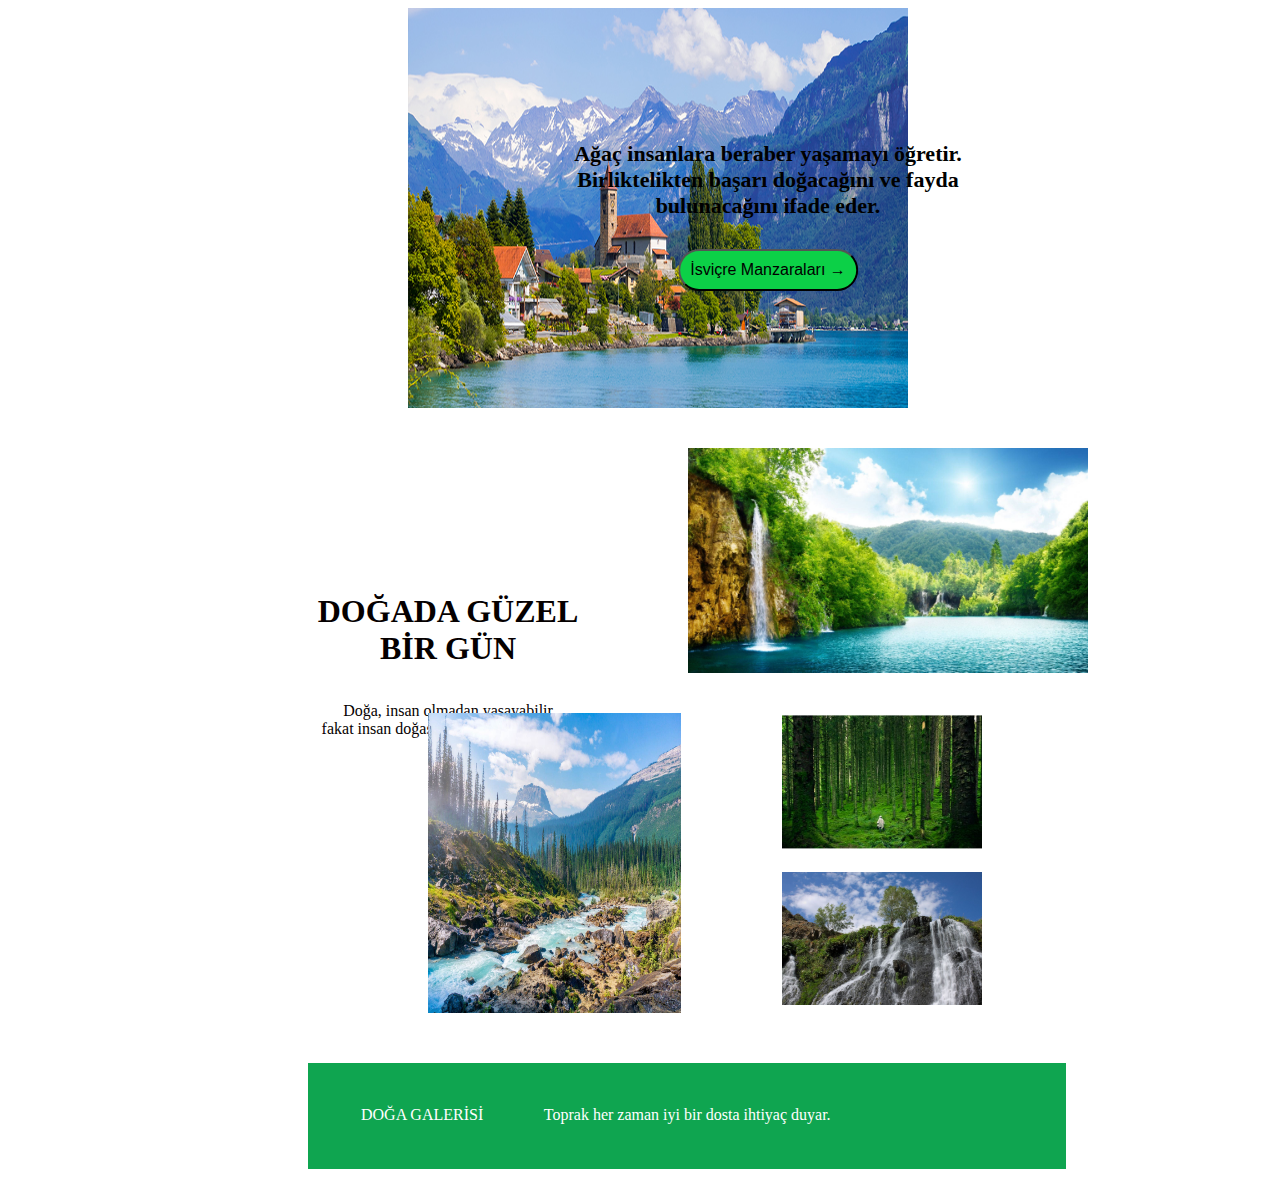
<file: index.html>
<!DOCTYPE html>

<head>
    <title>Tasarım</title>
    <!-- Css dosyasına bağlantı kodu-->
    <link rel="stylesheet" href="style.css">
     <!-- İnstagram facebook twitter logolarını kullanmak için bir css linki-->
    <link rel="stylesheet" href="https://cdnjs.cloudflare.com/ajax/libs/font-awesome/4.7.0/css/font-awesome.min.css">
</head>

 
<body>

<!-- Birinci fotoğraf ve buton için alan-->
<div class="container">
    <img src="doga1.jpg">
    <div class="caption"> <b>Ağaç insanlara beraber yaşamayı öğretir. <br> Birliktelikten başarı doğacağını ve fayda bulunacağını ifade eder.</b></div>
    <div ><a href="location.html"><button class="button"><span class="location">İsviçre Manzaraları</span> <span class="arrow">&rarr;</span></button></a></div>
</div>

<!-- Aşağıdaki div ile arada bir boşluk bıraktım.-->
<div>
    <br>
    <br>
</div>

<!-- İkinci kısım için bir alan-->
<div class="container2">
    <img src="doga2.jpg">
    <div class="caption2"><h1>DOĞADA GÜZEL <br>BİR GÜN </h1></div>
    <div class="caption22">Doğa, insan olmadan yaşayabilir <br> fakat insan doğası olmadan yaşayamaz.</div>
</div>

<!-- Aşağıdaki div ile arada bir boşluk bıraktım.-->
<div>
    <br>
    <br>
</div>

<!-- 3'lü resmin olduğu alan-->
<div class="container33">
    <div class="left-image">
        <img src="doga3.jpg">
    </div>
    <div class="right-images">
        <img src="doga4.jpg">
        <img src="doga5.jpg">
    </div>
</div>



<!-- Footer alanı-->
<div class="footera">
<footer class="footer">
    <p class="footer-header">DOĞA GALERİSİ</p>
    <p class="footer-text">Toprak her zaman iyi bir dosta ihtiyaç duyar.</p>
    <div class="icons">
    <i class="fa fa-facebook"></i>
    <i class="fa fa-instagram"></i>
    <i class="fa fa-twitter"></i>
    </div>
  </footer>
</div>

</body>
</html>
</file>
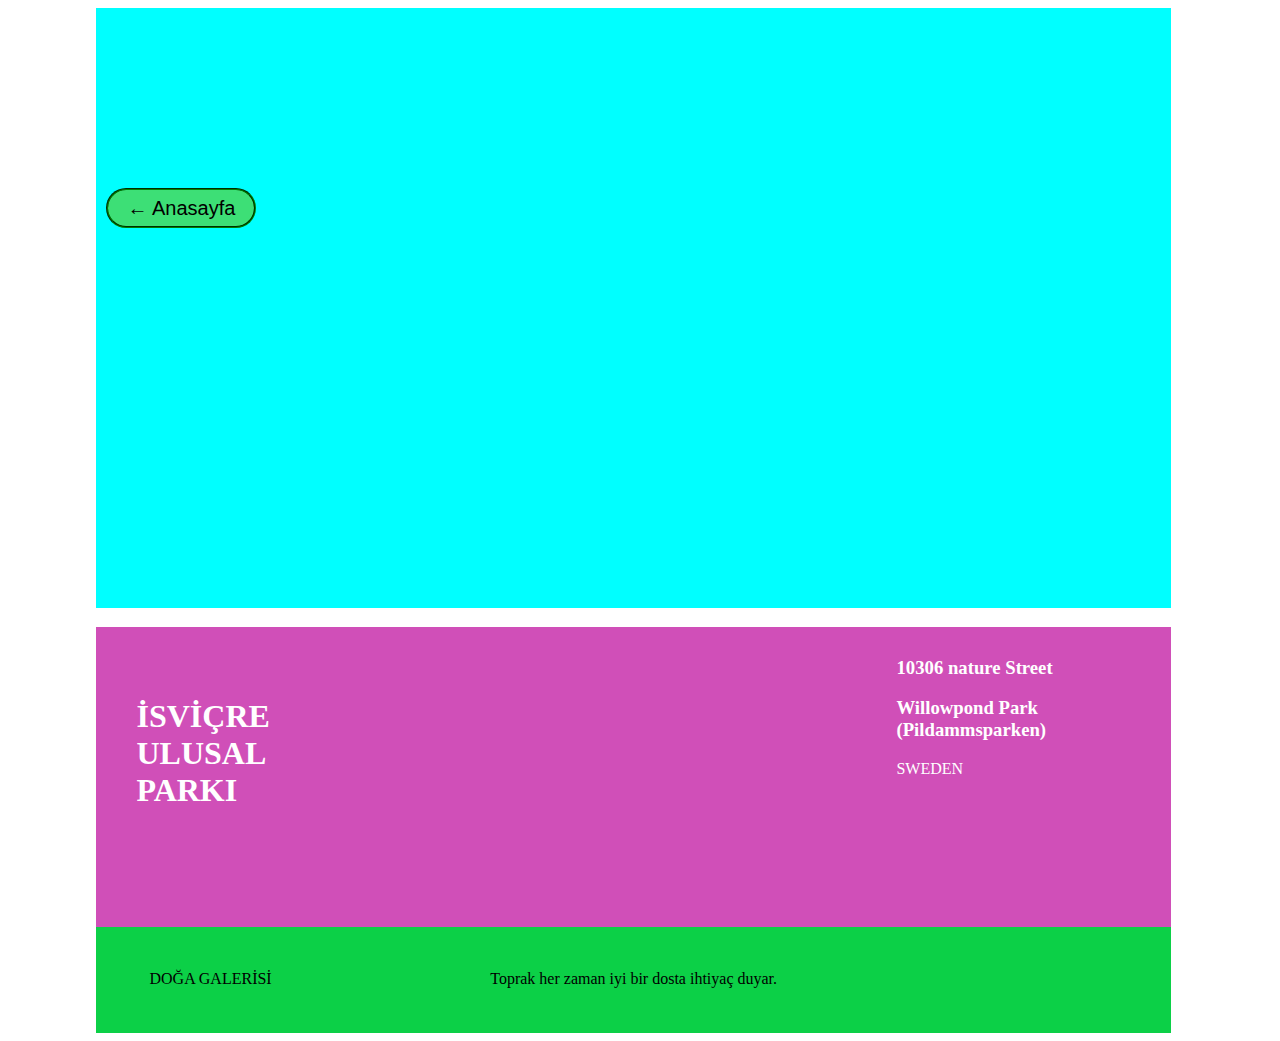
<file: location.html>
<!DOCTYPE html>
<head>
    <title>Lokasyon</title>
    <!-- Css ile bağlantı linki-->
    <link rel="stylesheet" href="location.css">
    <!-- instagram facebook twitter logolarını hazır kullanmak için link-->
    <link rel="stylesheet" href="https://cdnjs.cloudflare.com/ajax/libs/font-awesome/4.7.0/css/font-awesome.min.css">
</head>

<body>

    <!-- Google maps alanı, harita için bir adet iframe linki içeriyor. Bir adet de index sayfasına gitme butonu içerir.-->
    <div class="container1">
        <iframe src="https://www.google.com/maps/embed?pb=!1m18!1m12!1m3!1d1218985.6314565763!2d16.886736150730606!3d63.028819561865916!2m3!1f0!2f0!3f0!3m2!1i1024!2i768!4f13.1!3m3!1m2!1s0x465cb2396d35f0f1%3A0x22b8eba28dad6f62!2zxLBzdmXDpw!5e0!3m2!1str!2str!4v1682540410949!5m2!1str!2str" width="600" height="450" style="border:0;" allowfullscreen="" loading="lazy" referrerpolicy="no-referrer-when-downgrade"></iframe>        <div>
            <a href="index.html"><button><span class="arrow">&larr;   </span><span>Anasayfa</span> </button></a>  
        </div>
    </div>

<!-- Harita alanının altındaki adres footer'ı.-->
    <div class="container2">
        <div class="h1"><h1>İSVİÇRE ULUSAL PARKI </h1></div>
        <div class="h2"><h3> 10306 nature Street</h3></div>
        <div class="h3"><h3> Willowpond Park (Pildammsparken)</h3></div>
        <div class="h4"><p>SWEDEN</p>
        </div>
    </div>
    

<!-- Footer kısmı-->
<div class="footera">
    <footer class="footer">
    <p class="footer-header">DOĞA GALERİSİ</p>
    <p class="footer-text">Toprak her zaman iyi bir dosta ihtiyaç duyar.</p>
    <div class="icons">
    <i class="fa fa-facebook"></i>
    <i class="fa fa-instagram"></i>
    <i class="fa fa-twitter"></i>
    </div>
    </footer>
</div>

</body>
</html>
</file>
<file: style.css>
.container img{
   width: 500px;
   height: 400px;
   margin-left: 400px;
   position: relative;
}
.caption{
    position: absolute;
	top: 20%;
	left: 60%;
	transform: translate(-50%, -50%);
	color: black;
	padding: 10px;
	font-size: 22px;
	text-align: center;
}

.button{
  position: absolute;
	top: 30%;
	left: 60%;
	transform: translate(-50%, -50%);
	padding: 10px;
	font-size: 16px;
  font-weight: 500;
  background-color: #0cd047;
  border-radius: 25px;
  font-family: 'Gill Sans', 'Gill Sans MT', Calibri, 'Trebuchet MS', sans-serif;
}

.container2 img{
    width: 400px;
    height: auto;
    margin-left: 680px;
    position: relative;
 }
 .caption2{
    top: 70%;
     position: absolute;
     left: 35%;
     transform: translate(-50%, -50%);
     color: #050000;
     padding: 10px;
     font-size: 16px;
     text-align: center;
     
 }
 .caption22{
    top: 80%;
     position: absolute;
     left: 35%;
     transform: translate(-50%, -50%);
     color: #050000;
     padding: 10px;
     font-size: 16px;
     text-align: center;
 }

 .container3 img{
    width: 300px;
   height: auto;
   margin-left: 130px;
   position: relative;
 }
 
 .container33 {
    position: relative;
    width: 100%;
    height: 300px;
    margin-left: 500px;
  }
  
  .left-image {
    float: left;
    margin-left:-80px;
    width: 20%;
    height: 100%;
  }
  
  .left-image img {
    width: 100%;
    height: 100%;
  }
  
  .right-images {
    position: absolute;
    top: -12%;
    right: 15%;
    width: 66.67%;
    height: 100%;
  }
  
  .right-images img {
    position: absolute;
    
  }
  
  .right-images img:first-child {
    top: 65%;
    left: 5%;
    width: 200px;
  }
  
  .right-images img:last-child {
    top: 35%;
    left: 5%;
    width: 200px;
    transform: translateY(-50%);
    position: absolute;
  }
.footera{
    width: 60%;
    margin-left: 300px;
    background-color: #0cd047;
}
  .footer {
    margin-top: 50px;
    text-align: center;
    padding: 3px;
    background-color: black;
    color: white;
    width: auto;
    height: 100px;
    background-color:rgb(15, 165, 80);
  }
  .footer-header{
    color: white;
    margin-left: 50px;
    margin-top: 40px;
    position: absolute;
  }

  .footer-text{
    color: white;
    position: relative;
    margin-top: 40px;

  }
  .icons{
    margin-left: 800px;
bottom: 60%;    position: relative;
  }




  /********************Telefon için Responsive Tasarım*************/
  @media only screen and (max-width: 768px) {
    .container img {
    width: 100%;
    height: auto;
    margin: 0;
    position: relative;
    }
    
    .caption {
    position: absolute;
    top: 10%;
    left: 50%;
    transform: translate(-50%, -50%);
    color: black;
    padding: 10px;
    font-size: 18px;
    text-align: center;
    }
    
    .button {
    position: absolute;
    top: 25%;
    left: 50%;
    transform: translate(-50%, -50%);
    padding: 10px;
    font-size: 14px;
    font-weight: 500;
    background-color: #0cd047;
    border-radius: 25px;
    font-family: 'Gill Sans', 'Gill Sans MT', Calibri, 'Trebuchet MS', sans-serif;
    }
    
    .container2 img {
    width: 100%;
    height: auto;
    margin: 0;
    position: relative;
    }
    
    .caption2 {
    top: 50%;
    position: absolute;
    left: 50%;
    transform: translate(-50%, -50%);
    color: #050000;
    padding: 10px;
    font-size: 14px;
    text-align: center;
    }
    
    .caption22 {
    top: 60%;
    position: absolute;
    left: 50%;
    transform: translate(-50%, -50%);
    color: #050000;
    padding: 10px;
    font-size: 14px;
    text-align: center;
    }
    
    .container3 img {
    width: 100%;
    height: auto;
    margin: 0;
    position: relative;
    }
    
    .container33 {
    position: relative;
    width: 100%;
    height: auto;
    margin: 0;
    }
    
    .left-image {
    float: none;
    margin: 0;
    width: 100%;
    height: auto;
    }
    
    .left-image img {
    width: 100%;
    height: auto;
    }
    
    .right-images {
    position: relative;
    top: auto;
    right: auto;
    width: 100%;
    height: auto;
    }
    
    .right-images img {
    position: relative;
    }
    
    .right-images img:first-child {
    top: auto;
    left: auto;
    width: 100%;
    }
    
    .right-images img:last-child {
    top: auto;
    left: auto;
    width: 100%;
    transform: none;
    position: relative;
    }
    
    .footera {
    width: 100%;
    margin: 0;
    background-color: #0cd047;
    }
    
    .footer {
    margin-top: 50px;
    text-align: center;
    padding: 3px;
    background-color: black;
    color: white;
    width: auto;
    height: 100px;
    background-color:rgb(15, 165, 80);
    }
    
    .footer-header {
    color: white;
    margin-left: 0;
    margin-top: 20px;
    position: static;
    }
    
    .footer-text {
    color: white;
    position: static;
    margin-top: 10px;
    }
    
    .icons {
    margin: 0;
    bottom: auto;
    position: static;
    }
    }


    /*************************Tablet için responsive tasarım******************/
    @media (min-width: 768px) and (max-width: 1024px) {
      .container img {
      width: 80%;
      height: auto;
      margin: 0 auto;
      display: block;
      }
      .caption {
      top: 20%;
      left: 50%;
      transform: translateX(-50%);
      font-size: 18px;
      }
      .button {
      top: 30%;
      left: 50%;
      transform: translateX(-50%);
      font-size: 14px;
      }
      .container2 img {
      width: 70%;
      height: auto;
      margin: 0 auto;
      display: block;
      }
      .caption2 {
      top: 65%;
      left: 50%;
      transform: translateX(-50%);
      font-size: 14px;
      }
      .caption22 {
      top: 75%;
      left: 50%;
      transform: translateX(-50%);
      font-size: 14px;
      }
      .container3 img {
      width: 50%;
      height: auto;
      margin: 0 auto;
      display: block;
      }
      .container33 {
      position: relative;
      width: 100%;
      height: 250px;
      margin-left: 0;
      }
      .left-image {
      float: none;
      margin: 0 auto;
      width: 30%;
      height: auto;
      }
      .left-image img {
      width: 100%;
      height: auto;
      }
      .right-images {
      position: relative;
      top: 0;
      right: 0;
      width: 70%;
      height: auto;
      margin: 0 auto;
      }
      .right-images img:first-child {
      top: auto;
      left: auto;
      width: 100%;
      }
      .right-images img:last-child {
      top: auto;
      left: auto;
      width: 100%;
      transform: none;
      position: relative;
      }
      .footera {
      width: 80%;
      margin: 0 auto;
      }
      .footer {
      margin-top: 50px;
      text-align: center;
      padding: 3px;
      background-color: black;
      color: white;
      width: auto;
      height: 100px;
      background-color: rgb(15, 165, 80);
      }
      .footer-header {
      margin-left: 0;
      margin-top: 10px;
      position: relative;
      }
      .footer-text {
      margin-top: 10px;
      position: relative;
      }
      .icons {
      margin: 0 auto;
      bottom: 0;
      position: relative;
      }
      }
</file>
<file: location.css>
.container1{
    background-color: aqua;
    height: 600px;
    width: 85%;
    margin-left: 7%;
    position: relative;
   
}
.container1 button{
  top: 30%;
  position: absolute;
  margin-left: 10px;
  font-size: 20px;
  font-family: 'Gill Sans', 'Gill Sans MT', Calibri, 'Trebuchet MS', sans-serif;
  width: 150px;
  height: 40px;
  border-radius: 40px;
  border-style:groove;
  border-color: green;
  background-color: rgb(61, 223, 118);
  
}
.container1 iframe{
  width: 100%;
  height: 100%;
}
.h1{
    width: min-content;
    margin-left: 40px;
    margin-top:50px ;
    position: absolute;
    color: white;
    
}
.h2{
  width:fit-content;
  margin-left: 800px;
  position: relative;
  color: white;
  top:10% ;
}
.h3{
  width:fit-content;
  margin-left: 800px;
  position: relative;
  color: white;
  top:10% ;
}
.h4{
  width:fit-content;
  margin-left: 800px;
  position: relative;
  color: white;
  top:10% ;
}
.container2{
    background-color: rgb(208, 79, 184);
    height: 300px;
    width: 85%;
    margin-left: 7%;
  position: relative;
}
.footera{
   width: 85%;
   margin-left: 7%;
}
  .footer {
    
    text-align: center;
    padding: 3px;
    background-color:#0cd047;
    color: white;
    width: auto;
    height: 100px;
  }
  .footer-header{
    color: black;
    margin-left: 50px;
    margin-top: 40px;
    position: absolute;
  }

  .footer-text{
    color: black;
    position: relative;
    margin-top: 40px;

  }
  .icons{
    margin-left: 1200px;
    position: relative;
    width: fit-content;
    bottom: 60%;
  }
  


  /*Tablet için responsive tasarımm*/
  @media (max-width: 768px) {
    .container1 {
      width: 95%;
      margin-left: 2.5%;
      height: 500px;
    }
    .container1 button {
      margin-left: 5px;
      font-size: 16px;
      width: 120px;
      height: 30px;
    }
    .h2,
    .h3,
    .h4 {
      margin-left: 20px;
      font-size: 18px;
    }
    .icons {
      margin-left: 80%;
      bottom: 50%;
    }
  }
  
  /* For screens with max width of 576px (phones) */
  @media (max-width: 576px) {
    .container1 {
      width: 95%;
      margin-left: 2.5%;
      height: 400px;
    }
    .container1 button {
      margin-left: 5px;
      font-size: 14px;
      width: 100px;
      height: 25px;
    }
    .h2,
    .h3,
    .h4 {
      margin-left: 10px;
      font-size: 16px;
    }
    .icons {
      margin-left: 70%;
      bottom: 40%;
    }
    .footer-header,
    .footer-text {
      margin-left: 10px;
      font-size: 14px;
    }
  }


  /*Telefon için responsive tasarımmm*/

  @media (max-width: 576px) {
    .container1 {
      width: 95%;
      margin-left: 2.5%;
      height: 400px;
    }
    .container1 button {
      margin-left: 5px;
      font-size: 14px;
      width: 100px;
      height: 25px;
    }
    .h2,
    .h3,
    .h4 {
      margin-left: 10px;
      font-size: 16px;
    }
    .icons {
      margin-left: 70%;
      bottom: 40%;
    }
    .footer-header,
    .footer-text {
      margin-left: 10px;
      font-size: 14px;
    }
  }
</file>
